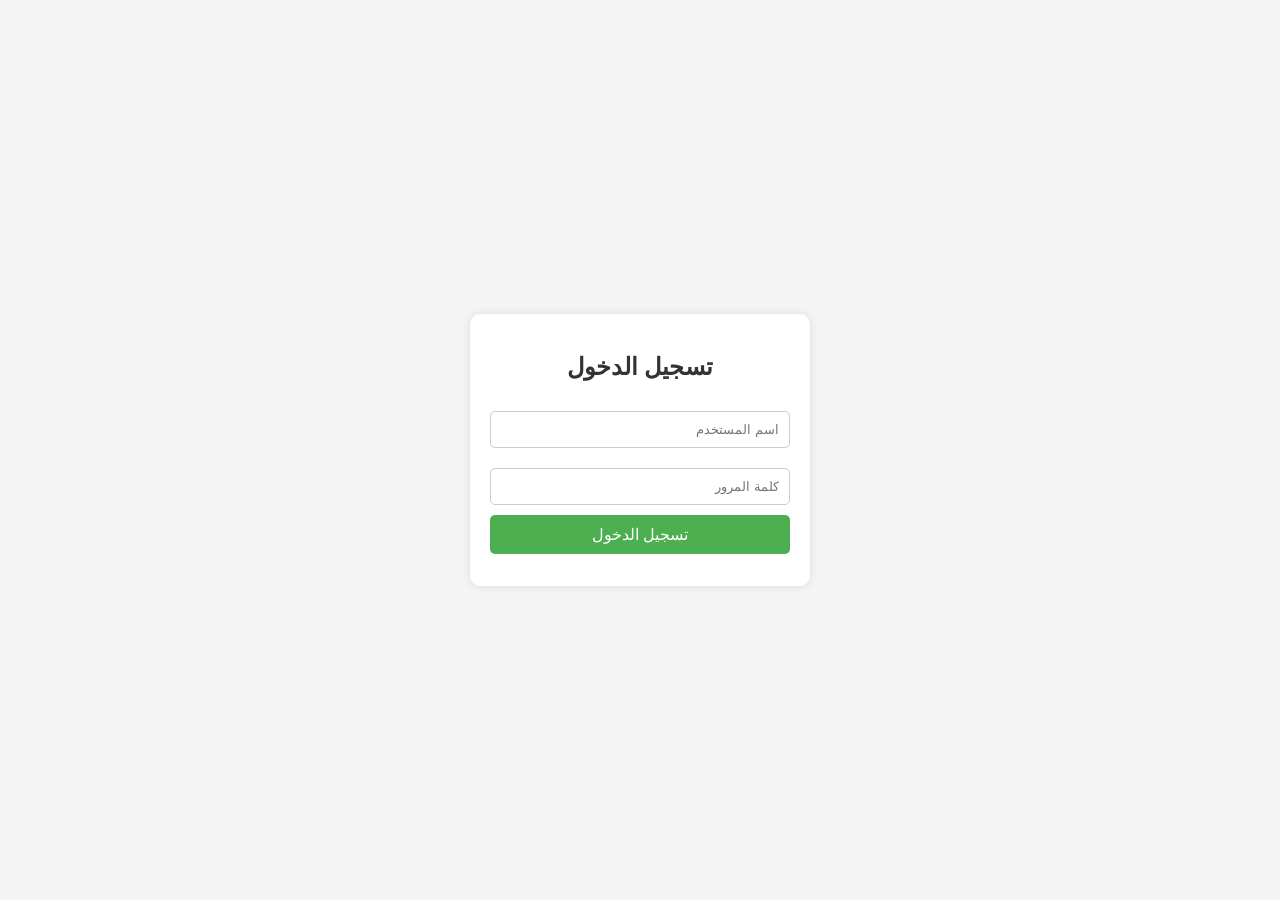
<file: login.html>
<!DOCTYPE html>
<html lang="en">
<head>
  <meta charset="UTF-8">
  <meta name="viewport" content="width=device-width, initial-scale=1.0">
  <title>Login Page</title>
  <style>
    body {
      font-family: Arial, sans-serif;
      background-color: #f4f4f4;
      display: flex;
      justify-content: center;
      align-items: center;
      height: 100vh;
      margin: 0;
    }

    .login-container {
      background-color: white;
      padding: 20px;
      border-radius: 10px;
      box-shadow: 0 0 10px rgba(0, 0, 0, 0.1);
      width: 300px;
      text-align: center;
    }

    h2 {
      margin-bottom: 20px;
      color: #333;
    }

    input[type="text"],
    input[type="password"] {
      width: 100%;
      padding: 10px;
      margin: 10px 0;
      border: 1px solid #ccc;
      border-radius: 5px;
      box-sizing: border-box;
    }

    input[type="submit"] {
      width: 100%;
      padding: 10px;
      background-color: #4CAF50;
      border: none;
      border-radius: 5px;
      color: white;
      font-size: 16px;
      cursor: pointer;
    }

    input[type="submit"]:hover {
      background-color: #45a049;
    }

    .error {
      color: red;
      font-size: 12px;
    }
  </style>
</head>
<body  dir="rtl">

  <div class="login-container">
    <h2>تسجيل الدخول</h2>
    <form id="loginForm">
      <input type="text" id="username" name="username" placeholder="اسم المستخدم " required>
      <input type="password" id="password" name="password" placeholder="كلمة المرور" required>
      <input type="submit" value="تسجيل الدخول">
      <p id="errorMessage" class="error"></p>
    </form>
  </div>



   <script>
     
    document.getElementById('loginForm').addEventListener('submit', function(event) {
      event.preventDefault();
        const username = document.getElementById('username').value;
      const password = document.getElementById('password').value;

     
      
      fetch('https://script.google.com/macros/s/AKfycbzWnyAtXw9BWO2jaua1TVGVIPKelsmzWw34uLjYrOUoO6O1zAAdsrUWv7eSmdnah2TU/exec?username='+encodeURIComponent(username)+'&password='+encodeURIComponent(password))
    .then(response => response.json())
    .then(data => processUserResponse(data))
    .catch(error => {
        console.log('Error sending data:', error);
 
    });


     
    });

    function processUserResponse(a){
        if (a['status']== "success"){
        localStorage.setItem('user', a['username']);
        localStorage.setItem('e', a['e']);
        let permissionTemp = JSON.parse(a['permission'].replace(/\n/g, '').replace(/\r/g, '').replace(/\s/g, '').trim());
        localStorage.setItem('permission',a['permission'].replace(/\n/g, '').replace(/\r/g, '').replace(/\s/g, '').trim()) ;
        localStorage.setItem('params',a['params'].replace(/\n/g, '').replace(/\r/g, '')) ;
        if(permissionTemp["POS"]==0){
          window.location='index.html';
       
        }
        else {
          window.location='menu.html';
           
        }
       }
        else {
        window.location='login.html';
        }
}
  </script>

</body>
</html>
</file>
